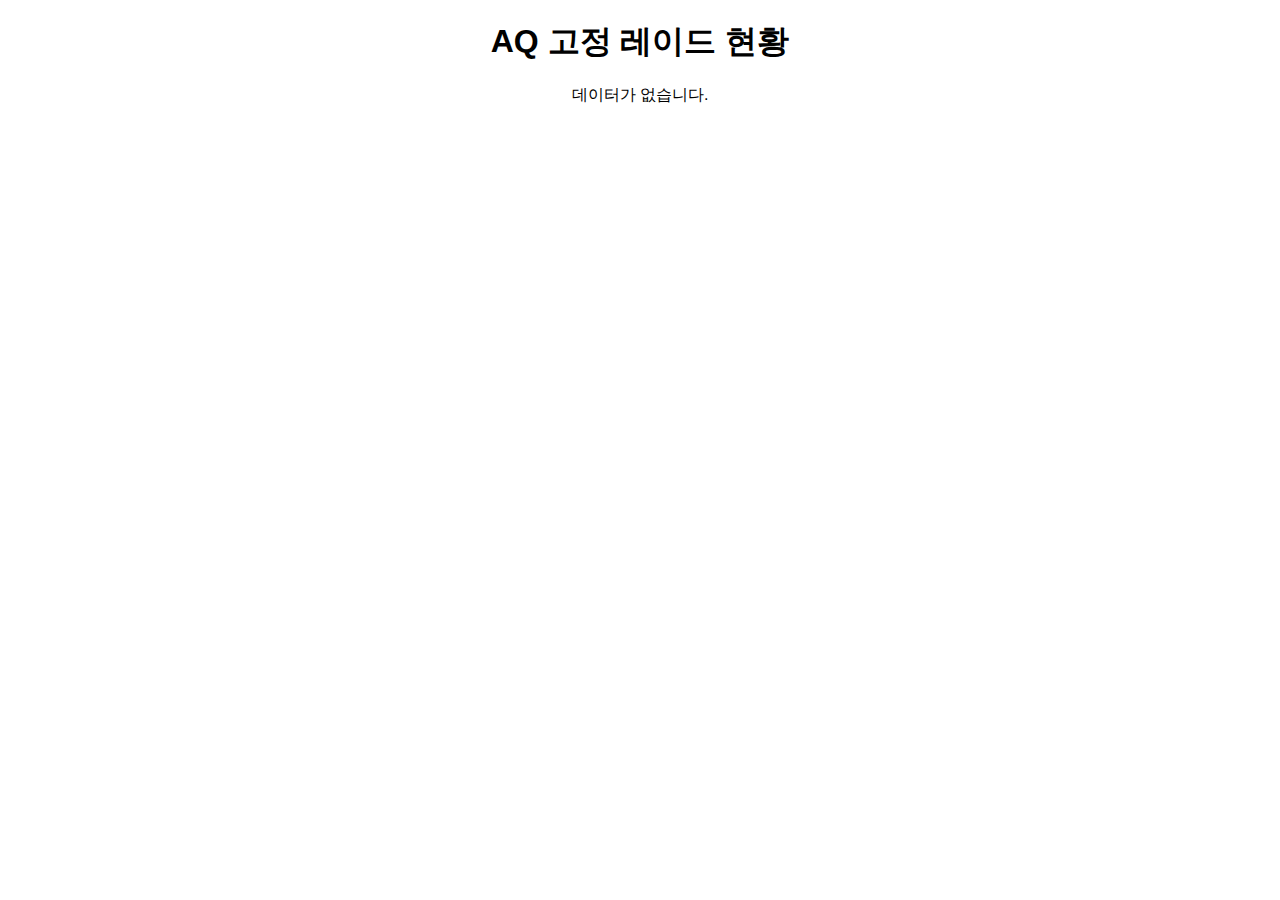
<file: index.html>
<!DOCTYPE html>
<html lang="ko">
<head>
  <meta charset="UTF-8">
  <title>AQ 고정 레이드</title>
  <link rel="stylesheet" href="style.css">
</head>
<body>

<h1>AQ 고정 레이드 현황</h1>

<div id="tableArea">데이터 로딩중...</div>

<script src="script.js"></script>

</body>
</html>

<script>
  window.onload = function() {
    const params = new URLSearchParams(window.location.search);
    if (params.get('data')) {
      console.log("GET방식 데이터");
    } else {
      document.body.addEventListener("submit", e => {
        e.preventDefault();
      });
    }

    const formData = new FormData(document.forms[0] || {});
    const jsonData = formData.get('data');
    if (jsonData) {
      const data = JSON.parse(jsonData);
      drawTable(data);
    } else {
      document.getElementById('tableArea').innerHTML = '데이터 없음';
    }
  };
</script>
</file>
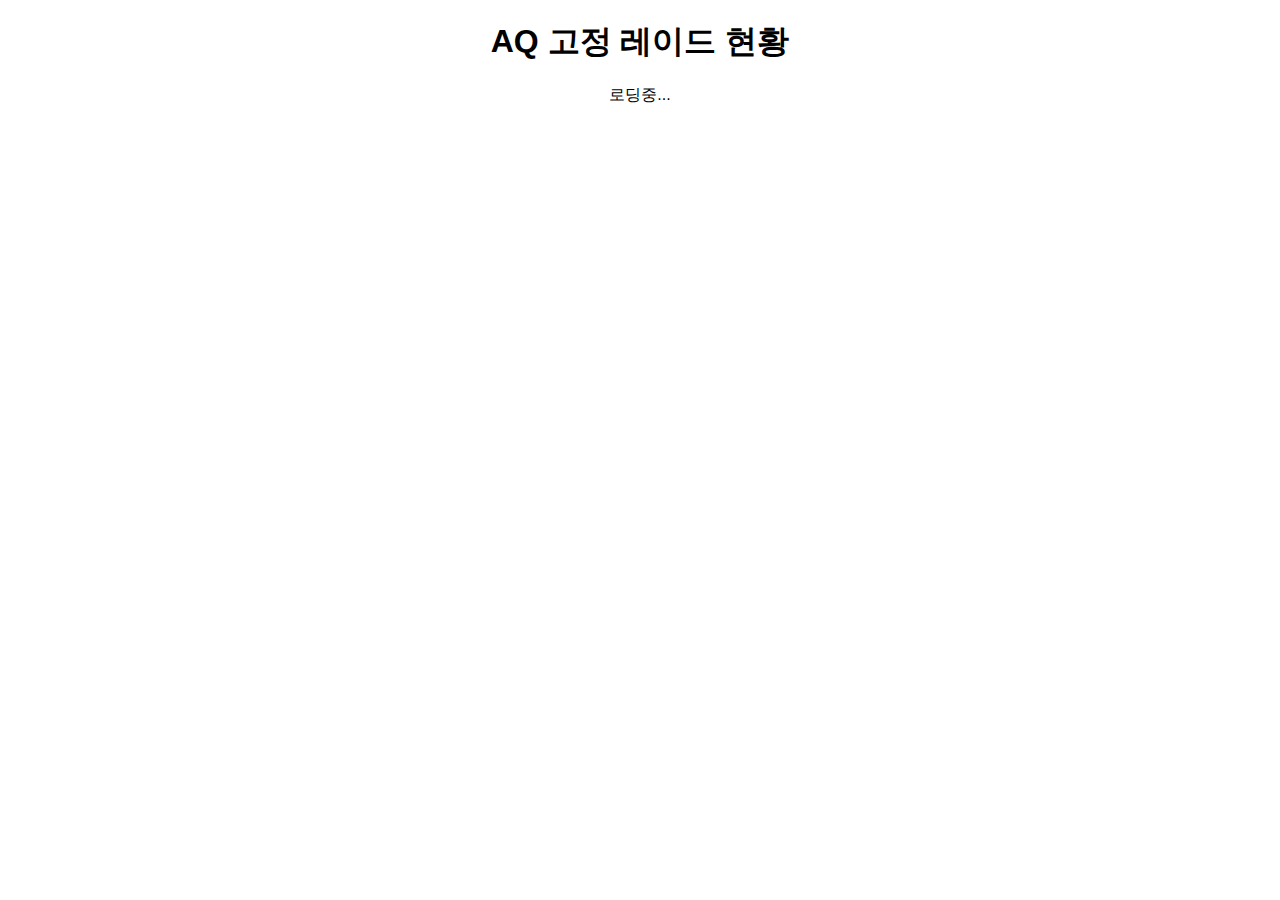
<file: template.html>
<!DOCTYPE html>
<html>
<head>
  <base target="_top">
  <link rel="stylesheet" href="style.css">
</head>
<body>

<h1>AQ 고정 레이드 현황</h1>

<div id="tableArea">로딩중...</div>

<script>
  google.script.run.withSuccessHandler(drawTable).getRaidData();

  function drawTable(data) {
    let html = '<table>';
    html += `
      <tr>
        <th>레이드</th>
        <th>딜러1</th>
        <th>딜러2</th>
        <th>딜러3</th>
        <th>딜러4</th>
        <th>딜러5</th>
        <th>딜러6</th>
        <th>서폿1</th>
        <th>서폿2</th>
        <th>시간</th>
        <th>완료여부</th>
        <th>비고</th>
      </tr>`;

    data.forEach(row => {
      const status = row[10] === 'X' ? 'incomplete' : 'complete';
      html += `<tr class="${status}">`;
      for (let i = 0; i < 12; i++) {
        html += `<td>${row[i] ?? ''}</td>`;
      }
      html += `</tr>`;
    });

    html += '</table>';
    document.getElementById('tableArea').innerHTML = html;
  }
</script>

</body>
</html>
</file>
<file: style.css>
body { font-family: Arial, sans-serif; text-align: center; }
h1 { margin-top: 20px; }
table { border-collapse: collapse; margin: 20px auto; width: 90%; }
th, td { border: 1px solid #ddd; padding: 8px; text-align: center; }
th { background-color: #f2f2f2; }
tr.complete { background-color: #e0ffe0; }
tr.incomplete { background-color: #ffe0e0; }
</file>
